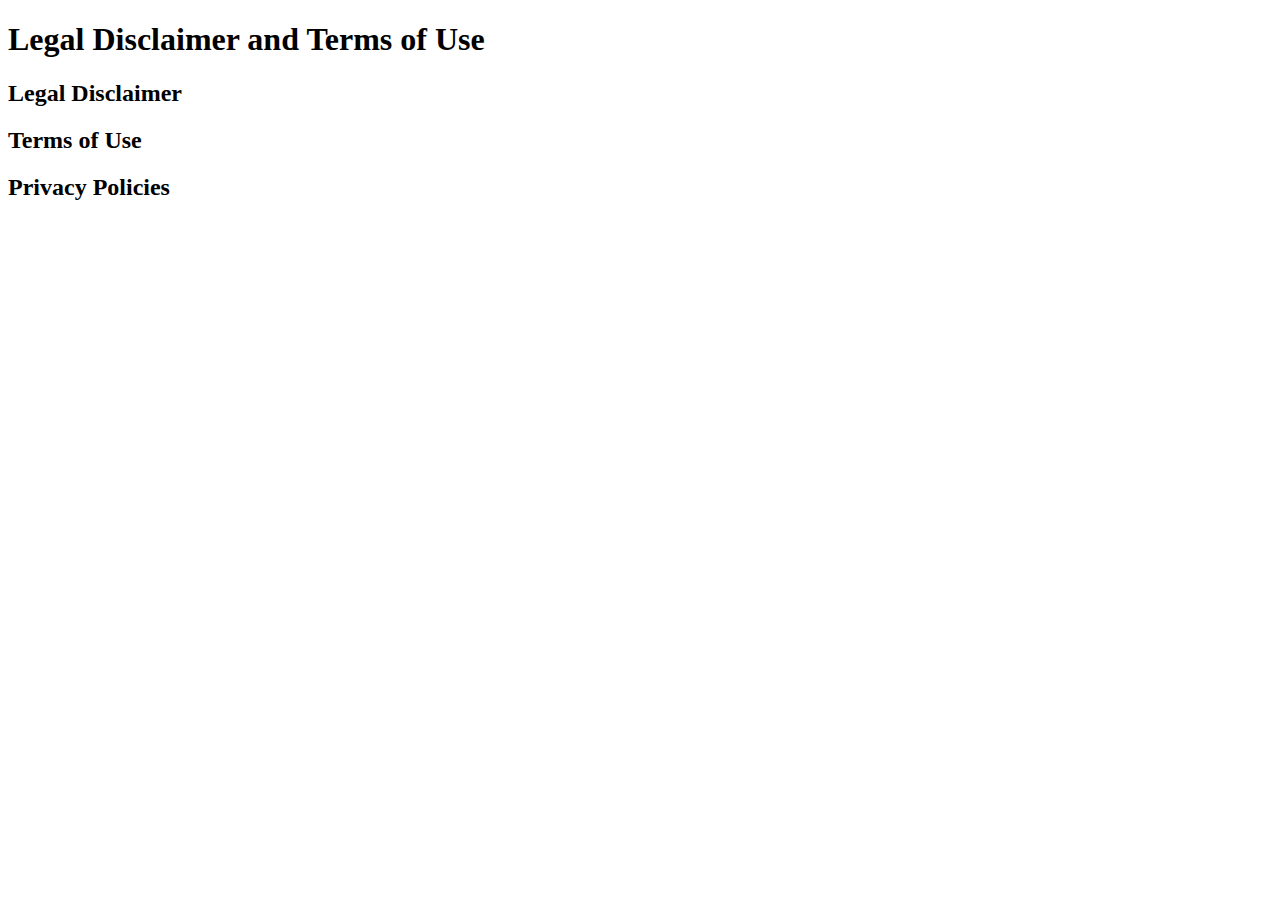
<file: legal_disclaimer.html>
<!DOCTYPE html>
<html>
  <head>
    <title>Legal Disclaimer</title>
    <!-- Adding meta tag for page relevancy and SEO optimisation -->
    <meta name="description" content="Legal disclaimer and terms of use for Justice Sentinel">
  </head>
  <body>
    <!-- Header Section -->
    <header>
      <h1>Legal Disclaimer and Terms of Use</h1>
    </header>
  
    <!-- Main content Section -->
    <main>
      <!-- Section for the Legal Disclaimer -->
      <section id="legal-disclaimer">
        <h2>Legal Disclaimer</h2>
        <p>
        <!-- Text for legal disclaimer -->
        </p>
      </section>
      
      <!-- Section for the Terms of Use -->
      <section id="terms-of-use">
        <h2>Terms of Use</h2>
        <p>
        <!-- Text for terms of use -->
        </p>
      </section>
      
      <!-- Section for the Privacy Policies -->
      <section id="privacy-policies">
        <h2>Privacy Policies</h2>
        <p>
        <!-- Text for privacy policies -->
        </p>
      </section>
    </main>
  </body>
</html>
</file>
